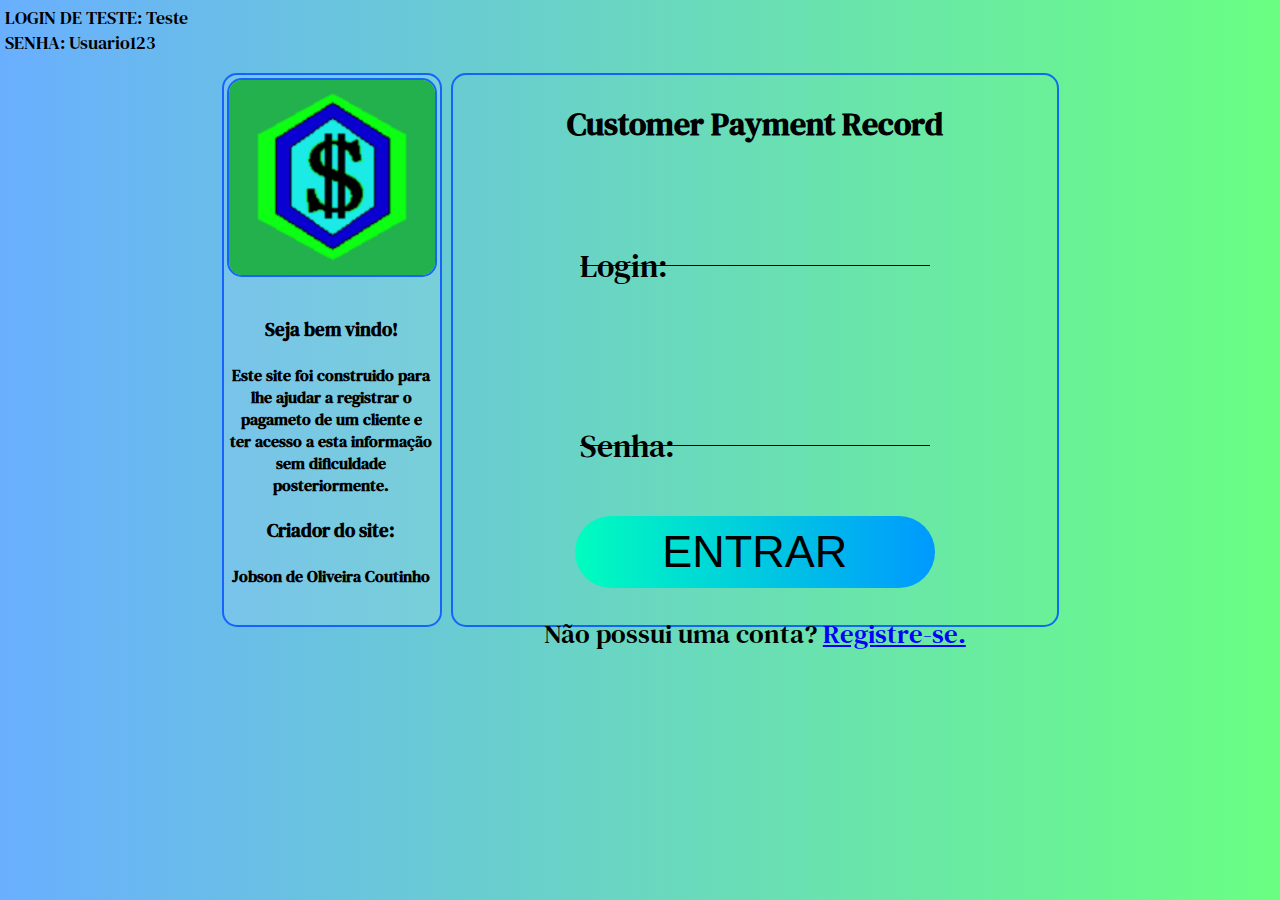
<file: index.html>
<!DOCTYPE html>
<html lang="pt-br">
<head>
    <meta charset="UTF-8">
    <meta http-equiv="X-UA-Compatible" content="IE=edge">
    <meta name="viewport" content="width=device-width, initial-scale=1.0">
    <title>Customer Payment Record - Página de login.</title>
    <link rel="preconnect" href="https://fonts.googleapis.com">
    <link rel="preconnect" href="https://fonts.gstatic.com" crossorigin>
    <link href="https://fonts.googleapis.com/css2?family=Abril+Fatface&family=Concert+One&family=DM+Serif+Text&family=Mate+SC&family=Press+Start+2P&family=Ultra&display=swap" rel="stylesheet">
    <link rel="stylesheet" href="../CSS/index.css">
    <link rel="shortcut icon" href="./Icones/favicon.ico" type="image/x-icon">
</head>
<body>
    <dialog id="bemVindo">
        <div>
            <h1>Seja bem vindo!</h1>
        </div>
    </dialog>
    <div id="infoTeste">
        LOGIN DE TESTE: Teste <br>
        SENHA: Usuario123
    </div>
    <div id="log">
        <div id="boasVindas">

            <div id="logo">
                <img src="../Icones/logoOFC.png" alt="">
            </div>
            <div id="mensagemBoasVindas">
                <h3>Seja bem vindo!</h3><br>
                <h4>Este site foi construido para lhe ajudar a registrar o pagameto de um cliente e ter acesso a esta informação sem dificuldade posteriormente.</h4><br>
                <h3>Criador do site:</h3><br>
                <h4>Jobson de Oliveira Coutinho</h4>
            </div>
        </div>
        <div id="entrada">
            <div id="NomeDoSite">
                <h1>Customer Payment Record</h1>
            </div>
            <div id="entradasDeDados">
                <input type="text" required name="Login" placeholder=" " id="login" >
                <label id="Labellogin">Login:</label>
                <input type="password" required name="Senha" id="senha">
                <label id="Labelsenha">Senha:</label>
            </div>
            <div id="BotaoERedirecionamento">
                <button id="entrar">ENTRAR</button>
                <p>Não possui uma conta? <a href="HTML/registro.html">Registre-se.</a></p>
            </div>
        </div>
    </div>

	
    <script type="text/javascript" src="../JavaScript/index.js"></script>
</body>
</html>
</file>
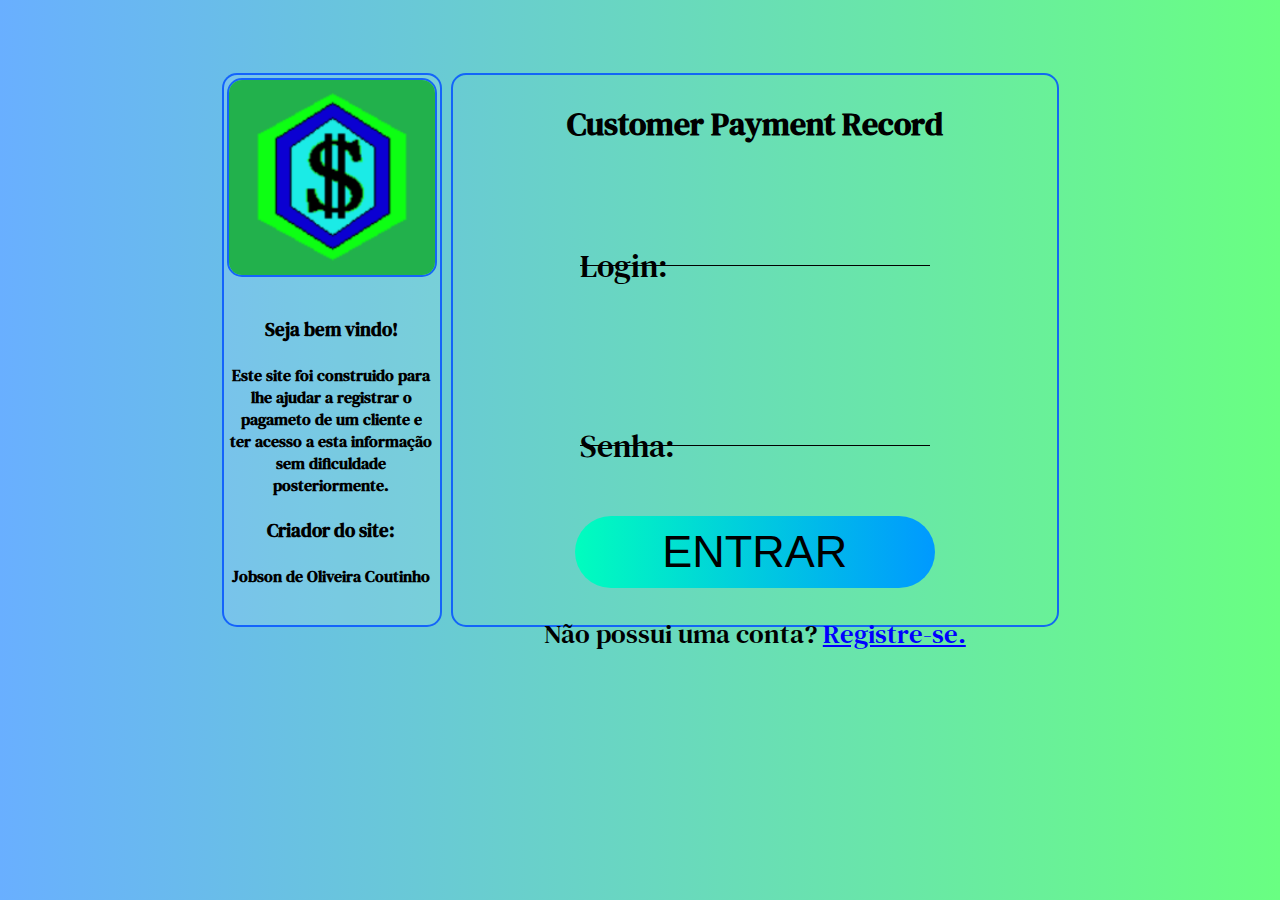
<file: HTML/index.html>
<!DOCTYPE html>
<html lang="pt-br">
<head>
    <meta charset="UTF-8">
    <meta http-equiv="X-UA-Compatible" content="IE=edge">
    <meta name="viewport" content="width=device-width, initial-scale=1.0">
    <title>Página de login</title>
    <link rel="preconnect" href="https://fonts.googleapis.com">
    <link rel="preconnect" href="https://fonts.gstatic.com" crossorigin>
    <link href="https://fonts.googleapis.com/css2?family=Abril+Fatface&family=Concert+One&family=DM+Serif+Text&family=Mate+SC&family=Press+Start+2P&family=Ultra&display=swap" rel="stylesheet">
    <link rel="stylesheet" href="../CSS/index.css">
</head>
<body>
    <div id="log">
        <div id="boasVindas">
            <div id="logo">
                <img src="../Icones/logoOFC.png" alt="">
            </div>
            <div id="mensagemBoasVindas">
                <h3>Seja bem vindo!</h3><br>
                <h4>Este site foi construido para lhe ajudar a registrar o pagameto de um cliente e ter acesso a esta informação sem dificuldade posteriormente.</h4><br>
                <h3>Criador do site:</h3><br>
                <h4>Jobson de Oliveira Coutinho</h4>
            </div>
        </div>
        <div id="entrada">
            <div id="NomeDoSite">
                <h1>Customer Payment Record</h1>
            </div>
            <div id="entradasDeDados">
                <input type="text" required name="Login" placeholder=" " id="login">
                <label id="Labellogin">Login:</label>
                <input type="password" required name="Senha" id="senha">
                <label id="Labelsenha">Senha:</label>
            </div>
            <div id="BotaoERedirecionamento">
                <button>ENTRAR</button>
                <p>Não possui uma conta? <a href="registro.html">Registre-se.</a></p>
            </div>
        </div>
    </div>

	
    <script type="text/javascript" src="../JavaScript/index.js"></script>
</body>
</html>
</file>
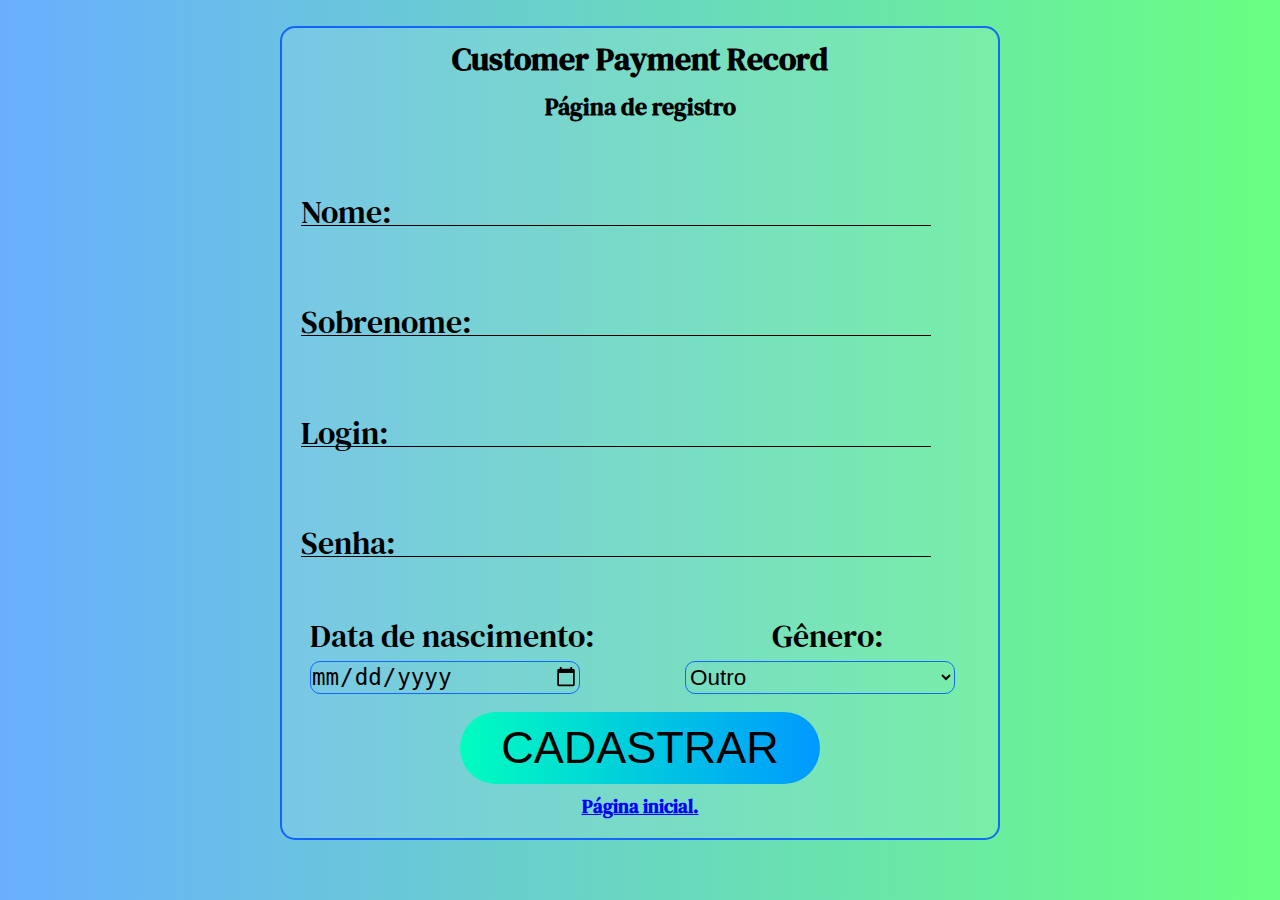
<file: HTML/registro.html>
<!DOCTYPE html>
<html lang="pt-br">
<head>
    <meta charset="UTF-8">
    <meta http-equiv="X-UA-Compatible" content="IE=edge">
    <meta name="viewport" content="width=device-width, initial-scale=1.0">
    <link rel="preconnect" href="https://fonts.googleapis.com">
    <link rel="preconnect" href="https://fonts.gstatic.com" crossorigin>
    <link href="https://fonts.googleapis.com/css2?family=Abril+Fatface&family=Concert+One&family=DM+Serif+Text&family=Mate+SC&family=Press+Start+2P&family=Ultra&display=swap" rel="stylesheet">
    <title>Customer Payment Record - Página de registro.</title>
    <link rel="stylesheet" href="../CSS/register.css">
	<link rel="shortcut icon" href="../Icones/favicon.ico" type="image/x-icon">
</head>
<body>
	
    <div id="box">
		<dialog id="registrado">
			<div>
				<h1>Registro bem sucedido!</h1>
			</div>
		</dialog>
    	<!--TOPO DO SITE-->
        <div id="top">
        	<h1>Customer Payment Record</h1>
        	<h2>Página de registro</h2>
    	</div>
    	<!--MEIO DO SITE-->
    	<div id="main">
        	<input type="text" required name="nome" id="nome">
        	<label id="Labelnome">Nome:</label>
        	<input type="text" required name="sobrenome" id="sobrenome">
        	<label id="Labelsobrenome">Sobrenome:</label>
        	<input type="text" required name="login" id="login">
        	<label id="Labellogin">Login:</label>
        	<input type="password" required name="senha" id="senha">
        	<label id="Labelsenha">Senha:</label>
        	<!--DATA DE NASCIMENTO-->
        	<div id='Dnasc_Genero'>
        		<label id="LabelDatNasc">Data de nascimento:</label>
        		<label id="LabelGenero">Gênero:</label>
        		<input type="date" required name="dataNascimento" id="dataNascimento">
        		<select id="genero">
        			<option value='outro'>Outro</option>
        			<option value='feminino'>Feminino</option>
        			<option value='masculino'>Masculino</option>
        		</select>
        	</div>
    	</div>
    	<!--RODAPÉ DO SITE-->
    	<div id="footer">
        	<button id='btnCadastra'>CADASTRAR</button>
        	<h3><a href='../index.html'>Página inicial.</a></h3>
    	</div>
    </div>
	<script type="text/javascript" src="../JavaScript/register.js"></script>
</body>
</html>
</file>
<file: CSS/index.css>
*{
    margin: 0;
    padding: 0;
    box-sizing: border-box;
}
a{
    color: blue;
}
div#infoTeste{
    position: absolute;
    top: 0%;
    left: 0%;
    transform: translate(-0% -0%);
    font-size: 2vh;
    padding: .5vh;
}
@media (min-width: 641px) and (max-width: 2000px){
dialog#bemVindo{
    position: absolute;
    top: 1%;
    left: 47%;
    transform: translate(-50% -50%);
    background: linear-gradient(to left, rgb(0, 255, 42), rgb(0, 119, 255));
    border-radius: 15px;
    padding: 1vh;
    transition: 1s;
    border: 2px solid #0353ffda;
    animation: mover .3s;
}
@keyframes mover {
    from{
        top: -15%;
        left: 47%;
        transform: translate(-50% -50%);
    }
    to{
        top: 1%;
        left: 47%;
        transform: translate(-50% -50%);
    }
}
/*ANIMAÇÃO PARA PISCAR*/
@keyframes btncor {
    from{
        color: transparent;
        border: 1px solid #fff;
    }
    50%{
        color: #fff;
        border: 1px solid #000;
    }
    to{
        color: transparent;
        border: 1px solid #fff;
    }
}

    /*TODA A PÁGINA*/
body{
    font-family:'DM Serif Text', 'Arial';
    display: flex;
    background: linear-gradient(to left, rgba(0, 255, 42, 0.589), rgba(0, 119, 255, 0.589));
    justify-content: center;
    padding-top: 5%;
}
/*AREA QUE ENVOLVE A PARTE DE BOAS VINDAS E A DE LOGIN*/
#log{
    display: flex;
    gap: 1vh;
    width: 95vh;
    padding: 1vh;
}
/*AREA ONDE TEM A LOGO E A MENSAGEM DE BOAS VINDAS*/
#boasVindas{
    display: grid;
    width: 25vh;
    background-color: rgba(255, 255, 255, 0.1);
    border: 2px solid #0353ffda;
    border-radius: 15px;
    padding: 3px;
}
/*AREA DA LOGO DO Customer Payment Record*/
div#logo{
    width: 100%;
    height: 97%;
    border-radius: 15px;
}
/*IMAGEM DA LOGO DO Customer Payment Record*/
div#logo img{
    height: 22.1vh;
    width: 23.4vh;
    border-radius: 15px;
    border: 2px solid #0353ffda;
}
/*DIV PARA A MENSAGEM DE BOAS VINDAS*/
div#mensagemBoasVindas{
    width: 23.3vh;
    top: -10vh;
    border-radius: 15px;
    padding: 2px;
}
/*MESÁGEM DE BOAS VINDAS*/
div#mensagemBoasVindas h3, h4{
    text-align: justify;
    text-align: center;
}
/*DIV DA ENTRADA DOS DADPOS PARA LOGIN*/
div#entrada{
    display: grid;
    border: 2px solid #0353ffda;
    border-radius: 15px;
    width: 69vh;
}
/*DIV COM NOME DO SITE*/
div#NomeDoSite{
    position: relative;
    height: 7vh;
    top: 3vh;
    text-align: center;
}
/*DIV DO MEIO, POSSUI AS ESTRADAS DOS DADOS PARA LOGIN*/
div#entradasDeDados{
    display: grid;
    justify-content: center;
    height: 40vh;
}
/*INPUTs ONDE ENTRA OS DADOS*/
div#entradasDeDados input{
    height: 40px;
    width: 350px;
    position: relative;
    top: 100%;
    background: none;
    border: none;
    border-bottom: 1px solid #000;
    font-size: 25px;
    text-align: center;
    outline: 0;
}
/*LABEL DE LOGIN*/
label{
    position: relative;
    width: 7vh;
    top: 2vh;
    font-size: 3.5vh;
    transition: 1s;
    pointer-events: none;
}
/*LABEL DE LOGIN RELACIONADO AO CLICK NO INPUT*/
input#login:focus ~ #Labellogin,
 input#login:valid ~ #Labellogin{
    top: -5vh;
    color: transparent;
 }
 /*LABEL DE LOGIN RELACIONADO AO CLICK NO INPUT*/
input#senha:focus ~ #Labelsenha,
input#senha:valid ~ #Labelsenha{
   top: -5vh;
   color: transparent;
}
/*DIV COM BOTÃO DE ENTRADA NO SITE E REDIRECIONAMENTO PARA REGISTRO*/
div#BotaoERedirecionamento{
    display: flex;
    flex-direction: column;
    align-items: center;
    padding-top: 2vh;
}
/*BOTÃO PARA ENTRAR NO SITE*/
button{
    border-radius: 50px;
    width: 40vh;
    height: 8vh;
    position: relative;
    background: linear-gradient(to left, #0099ff, #01fdbe);
    font-size: 5vh;
    transition: .5s;
    border: none;
}
/*INTERAÇÃO DO BOTÃO CM O USUÁRIO*/
button:focus,
button:hover{
    background: linear-gradient(to left, #ffe600, #01fdbe);
    animation: btncor 1s infinite linear;
}
/*CONVITE E LINK PARA SE REGISTRAR*/
p{
    position: relative;
    top: 3vh;
    font-size: 3vh;
}
}

@media (min-width: 541px) and (max-width: 640px){
    dialog#bemVindo{
        position: absolute;
        top: 1%;
        margin-left: 50%;
        transform: translate(-50%);
        font-size: 1.5vh;
        background: linear-gradient(to left, rgb(0, 255, 42), rgb(0, 119, 255));
        border-radius: 15px;
        padding: 1vh;
        transition: 1s;
        border: 2px solid #0353ffda;
        animation: mover .3s;
    }
    @keyframes mover {
        from{
            top: -15%;
            transform: translate(-50%);
        }
        to{
            top: 1%;
            transform: translate(-50%);
        }
    }
    /*ANIMAÇÃO PARA PISCAR*/
    @keyframes btncor {
        from{
            color: transparent;
            border: 1px solid #fff;
        }
        50%{
            color: #fff;
            border: 1px solid #000;
        }
        to{
            color: transparent;
            border: 1px solid #fff;
        }
    }
    
        /*TODA A PÁGINA*/
    body{
        font-family:'DM Serif Text', 'Arial';
        display: flex;
        background: linear-gradient(to left, rgba(0, 255, 42, 0.589), rgba(0, 119, 255, 0.589));
        justify-content: center;
        padding-top: 5%;
    }
    /*AREA QUE ENVOLVE A PARTE DE BOAS VINDAS E A DE LOGIN*/
    #log{
        position: absolute;
        top: 20%;
        display: flex;
        gap: 1vh;
        width: 60vh;
        padding: 1vh;
    }
    /*AREA ONDE TEM A LOGO E A MENSAGEM DE BOAS VINDAS*/
    #boasVindas{
        display: grid;
        width: 16.5vh;
        background-color: rgba(255, 255, 255, 0.1);
        border: 2px solid #0353ffda;
        border-radius: 15px;
        padding: 3px;
    }
    /*AREA DA LOGO DO Customer Payment Record*/
    div#logo{
        width: 15vh;
        height: 14vh;
        border-radius: 15px;
    }
    /*IMAGEM DA LOGO DO Customer Payment Record*/
    div#logo img{
        height: 14vh;
        width: 15vh;
        border-radius: 15px;
        border: 2px solid #0353ffda;
    }
    /*DIV PARA A MENSAGEM DE BOAS VINDAS*/
    div#mensagemBoasVindas{
        margin-top: 1vh;
        width: 15vh;
        border-radius: 15px;
        padding: 2px;
    }
    /*MESÁGEM DE BOAS VINDAS*/
    div#mensagemBoasVindas h3, h4{
        text-align: justify;
        text-align: center;
        font-size: 1.5vh;
    }
    /*DIV DA ENTRADA DOS DADPOS PARA LOGIN*/
    div#entrada{
        display: grid;
        border: 2px solid #0353ffda;
        border-radius: 15px;
        width: 45vh;
    }
    /*DIV COM NOME DO SITE*/
    div#NomeDoSite{
        position: relative;
        height: 7vh;
        top: 3vh;
        text-align: center;
        font-size: 1.5vh;
    }
    /*DIV DO MEIO, POSSUI AS ESTRADAS DOS DADOS PARA LOGIN*/
    div#entradasDeDados{
        display: grid;
        justify-content: center;
        height: 30vh;
    }
    /*INPUTs ONDE ENTRA OS DADOS*/
    div#entradasDeDados input{
        height: 4vh;
        width: 30vh;
        position: relative;
        top: 100%;
        background: none;
        border: none;
        border-bottom: 1px solid #000;
        font-size: 3vh;
        text-align: center;
        outline: 0;
    }
    /*LABEL DE LOGIN*/
    label{
        position: relative;
        width: 7vh;
        top: 1.1vh;
        font-size: 2.5vh;
        transition: 1s;
        pointer-events: none;
    }
    /*LABEL DE LOGIN RELACIONADO AO CLICK NO INPUT*/
    input#login:focus ~ #Labellogin,
     input#login:valid ~ #Labellogin{
        top: -5vh;
        color: transparent;
     }
     /*LABEL DE LOGIN RELACIONADO AO CLICK NO INPUT*/
    input#senha:focus ~ #Labelsenha,
    input#senha:valid ~ #Labelsenha{
       top: -5vh;
       color: transparent;
    }
    /*DIV COM BOTÃO DE ENTRADA NO SITE E REDIRECIONAMENTO PARA REGISTRO*/
    div#BotaoERedirecionamento{
        display: flex;
        flex-direction: column;
        align-items: center;
        padding-top: 2vh;
    }
    /*BOTÃO PARA ENTRAR NO SITE*/
    button{
        border-radius: 50px;
        width: 20vh;
        height: 4vh;
        position: relative;
        background: linear-gradient(to left, #0099ff, #01fdbe);
        font-size: 2.5vh;
        transition: .5s;
        border: none;
    }
    /*INTERAÇÃO DO BOTÃO CM O USUÁRIO*/
    button:focus,
    button:hover{
        background: linear-gradient(to left, #ffe600, #01fdbe);
        animation: btncor 1s infinite linear;
    }
    /*CONVITE E LINK PARA SE REGISTRAR*/
    p{
        position: relative;
        font-size: 1.5vh;
    }
}
@media (min-width: 100px) and (max-width: 540px){
    dialog#bemVindo{
        position: absolute;
        top: 1%;
        margin-left: 50%;
        transform: translate(-50%);
        font-size: 1.5vh;
        background: linear-gradient(to left, rgb(0, 255, 42), rgb(0, 119, 255));
        border-radius: 15px;
        padding: 1vh;
        transition: 1s;
        border: 2px solid #0353ffda;
        animation: mover .3s;
    }
    @keyframes mover {
        from{
            top: -15%;
            transform: translate(-50%);
        }
        to{
            top: 1%;
            transform: translate(-50%);
        }
    }
    /*ANIMAÇÃO PARA PISCAR*/
    @keyframes btncor {
        from{
            color: transparent;
            border: 1px solid #fff;
        }
        50%{
            color: #fff;
            border: 1px solid #000;
        }
        to{
            color: transparent;
            border: 1px solid #fff;
        }
    }
    
        /*TODA A PÁGINA*/
    body{
        font-family:'DM Serif Text', 'Arial';
        display: flex;
        background: linear-gradient(to left, rgba(0, 255, 42, 0.589), rgba(0, 119, 255, 0.589));
        justify-content: center;
        padding-top: 5%;
    }
    /*AREA QUE ENVOLVE A PARTE DE BOAS VINDAS E A DE LOGIN*/
    #log{
        position: absolute;
        top: 20%;
        display: flex;
        gap: 1vh;
        width: 95%;
        padding: 1vh;
    }
    /*AREA ONDE TEM A LOGO E A MENSAGEM DE BOAS VINDAS*/
    #boasVindas{
        display: grid;
        width: 50%;
        background-color: rgba(255, 255, 255, 0.1);
        border: 2px solid #0353ffda;
        border-radius: 15px;
        padding: 3px;
    }
    /*AREA DA LOGO DO Customer Payment Record*/
    div#logo{
        width: 100%;background-color: rgb(255, 8, 0);
        height: 100%;
        border-radius: 15px;
        display: flex;
        justify-content: center;
    }
    /*IMAGEM DA LOGO DO Customer Payment Record*/
    div#logo img{
        height: 100%;
        width: 100%;
        border-radius: 15px;
        border: 2px solid #0353ffda;
    }
    /*DIV PARA A MENSAGEM DE BOAS VINDAS*/
    div#mensagemBoasVindas{
        margin-top: 1vh;
        width: 100%;
        border-radius: 15px;
        padding: 2px;
    }
    /*MESÁGEM DE BOAS VINDAS*/
    div#mensagemBoasVindas h3, h4{
        text-align: justify;
        text-align: center;
        font-size: 75%;
    }
    /*DIV DA ENTRADA DOS DADPOS PARA LOGIN*/
    div#entrada{
        display: grid;
        border: 2px solid #0353ffda;
        border-radius: 15px;
        width: 100%;
    }
    /*DIV COM NOME DO SITE*/
    div#NomeDoSite{
        position: relative;
        height: 7vh;
        top: 1vh;
        text-align: center;
        font-size: 70%;
    }
    /*DIV DO MEIO, POSSUI AS ESTRADAS DOS DADOS PARA LOGIN*/
    div#entradasDeDados{
        display: grid;
        padding: 1vh;
        gap: 0px;
        height: 80%;
    }
    /*INPUTs ONDE ENTRA OS DADOS*/
    div#entradasDeDados input{
        height: 4vh;
        width: 98%;
        position: relative;
        top: 100%;
        background: none;
        border: none;
        border-bottom: 1px solid #000;
        font-size: 3vh;
        text-align: center;
        outline: 0;
    }
    /*LABEL DE LOGIN*/
    label{
        position: relative;
        width: 7vh;
        top: .5vh;
        
        left: 1vh;
        font-size: 2.5vh;
        transition: 1s;
        pointer-events: none;
    }
    /*LABEL DE LOGIN RELACIONADO AO CLICK NO INPUT*/
    input#login:focus ~ #Labellogin,
     input#login:valid ~ #Labellogin{
        top: -5vh;
        color: transparent;
     }
     /*LABEL DE LOGIN RELACIONADO AO CLICK NO INPUT*/
    input#senha:focus ~ #Labelsenha,
    input#senha:valid ~ #Labelsenha{
       top: -5vh;
       color: transparent;
    }
    /*DIV COM BOTÃO DE ENTRADA NO SITE E REDIRECIONAMENTO PARA REGISTRO*/
    div#BotaoERedirecionamento{
        display: flex;
        flex-direction: column;
        align-items: center;
        padding-top: 2vh;
    }
    /*BOTÃO PARA ENTRAR NO SITE*/
    button{
        border-radius: 50px;
        width: 85%;
        height: 35%;
        position: relative;
        background: linear-gradient(to left, #0099ff, #01fdbe);
        font-size: 3vh;
        transition: .5s;
        border: none;
    }
    /*INTERAÇÃO DO BOTÃO CM O USUÁRIO*/
    button:focus,
    button:hover{
        background: linear-gradient(to left, #ffe600, #01fdbe);
        animation: btncor 1s infinite linear;
    }
    /*CONVITE E LINK PARA SE REGISTRAR*/
    p{
        position: relative;
        font-size: 100%;
        margin-top: 1vh;
    }
}
</file>
<file: CSS/register.css>
*{
    margin: 0;
    padding: 0;
    box-sizing: border-box;
}
a{
    color: blue;
}
@media (min-width: 566px) and (max-width: 2000px){
    dialog#registrado{
        position: absolute;
        top: 1%;
        margin-left: 50%;
        transform: translate(-50%);
        font-size: 1.5vh;
        background: linear-gradient(to left, rgb(0, 255, 42), rgb(0, 119, 255));
        border-radius: 15px;
        padding: 1vh;
        transition: 1s;
        border: 2px solid #0353ffda;
        animation: mover .3s;
    }
    @keyframes mover {
        from{
            top: -15%;
            transform: translate(-50% -27%);
        }
        to{
            top: 1%;
            transform: translate(-50% -27%);
        }
    }
    body{
        font-family:'DM Serif Text', 'Arial';
        display: flex;
        background: linear-gradient(to left, rgba(0, 255, 42, 0.589), rgba(0, 119, 255, 0.589));
        justify-content: center;
        padding-top: 2%;
    }
    /*Menságem de sucesso*/
    #mensagemDeSucesso{
        background-color: rgba(255, 255, 255);
        position: absolute;
        text-align: center;
        color: #0b940b;
        width: 75vh;
        height: 11vh;
        border-radius: 5px;
        font-size: 3vh;
        /*top: 6%;
        transform: translate(0 -5%);*/
        border: 2px solid #000;
    }
    /*BOX CONTENDO TODOS OS DADOS*/
    #box{
        display: grid;
        background: rgba(255, 255, 255, 0.1);
        width: 80vh;
        border-radius: 15px;
        border: 2px solid #0353ffda;
    }
    /*TOPO DO SITE, CONTEM O TÍTULO DO SITE*/
    #top{
        text-align: center;
        padding-top: 1vh;
        height: 15vh;
    }
    /*NOME 'PÁGINA DE REGISTRO'*/
    #top h2{
        margin-top: 1vh;
    }
    /*MEIO DO SITE, CONTEM AS ENTRADAS DE DADOS*/
    #main{
        display: grid;
        justify-content: center;
        height: 60vh;
    }
    /*INPUTS, ENTRADAS DOS DADOS*/
    #main input#nome,
    input#sobrenome,
    input#login,
    input#senha{
        background: none;
        border: none;
        border-bottom: 1px solid #000;
        font-size: 25px;
        outline: 0;
        width: 70vh;
        height: 7vh;
        color: #090081;
    }
    /*OS NOMES DOS CAMPOS QUE DEVEM SER PREENCHIDOS*/
    label#Labelnome,
    label#Labelsobrenome,
    label#Labellogin,
    label#Labelsenha{
        position: relative;
        top: -100%;
        font-size: 3.5vh;
        width: 20vh;
        height: 4vh;
        transition: 1s;
        pointer-events: none;
    }
    /*ANIMAÇÃO PARA O LABEL 'NOME'*/
    input#nome:focus ~ label#Labelnome,
    input#nome:valid ~ label#Labelnome{
        top: -10vh;
        color: transparent;
    }
    /*ANIMAÇÃO PARA O LABEL 'SOBRENOME'*/
    input#sobrenome:focus ~ label#Labelsobrenome,
    input#sobrenome:valid ~ label#Labelsobrenome{
        top: -10vh;
        color: transparent;
    }
    /*ANIMAÇÃO PARA O LABEL 'LOGIN'*/
    input#login:focus ~ label#Labellogin,
    input#login:valid ~ label#Labellogin{
        top: -10vh;
        color: transparent;
    }
    /*ANIMAÇÃO PARA O LABEL 'SENHA'*/
    input#senha:focus ~ label#Labelsenha,
    input#senha:valid ~ label#Labelsenha{
        top: -10vh;
        color: transparent;
    }
    /*DIV COM DATA DE NASCIMENTO E GÊNERO*/
    div#Dnasc_Genero{
        display: grid;
        column-gap: 10vh;
        grid-template-columns: 1fr 1fr;
        text-align: center;
        padding: 1vh;
    }
    /*LABEL DA 'DATA DE NASCIMENTO' E DO 'GÊNERO'*/
    label#LabelDatNasc,
    label#LabelGenero{
        font-size: 3.5vh;
    }
    /*INPUT DATA DE NASCIMENTO*/
    div#Dnasc_Genero input,
    div#Dnasc_Genero select{
        background: none;
        border: 1px solid #0353ffda;
        border-radius: 10px;
        width: 30vh;
        font-size: 2.5vh;
    }
    /*RODAPÉ DO SITE*/
    div#footer{
        height: 15vh;
        display: grid;
        padding: 1vh;
        justify-content: center;
        text-align: center;
    }
    /*BOTÃO DE SE REGISTRAR*/
    div#footer button{
        border-radius: 50px;
        width: 40vh;
       height: 8vh;
       background: linear-gradient(to left, #0099ff, #01fdbe);
        font-size: 5vh;
        transition: .5s;
        border: none;
        display: flex;
    justify-content: center;
    align-items: center;
    }
    /*INTERAÇÃO DO BOTÃO CM O USUÁRIO*/
    button#btnCadastra:focus,
    button#btnCadastra:hover{
        background: linear-gradient(to left, #ffe600, #01fdbe);
        animation: btncor 1s infinite linear;
    }
    /*KEYFRAME DE INTERAÇÃ DO BOTÃO*/
    @keyframes btncor {
        from{
            color: transparent;
            border: 1px solid #fff;
        }
        50%{
            color: #fff;
            border: 1px solid #000;
        }
        to{
            color: transparent;
            border: 1px solid #fff;
        }
    }
}
@media (min-width: 100px) and (max-width: 565px){
    dialog#registrado{
        position: absolute;
        top: 1%;
        margin-left: 50%;
        transform: translate(-50%);
        font-size: 50%;
        background: linear-gradient(to left, rgb(0, 255, 42), rgb(0, 119, 255));
        border-radius: 15px;
        padding: 1vh;
        transition: 1s;
        border: 2px solid #0353ffda;
        animation: mover .3s;
        width: 40%;
        text-align: center;
    }
    @keyframes mover {
        from{
            top: -15%;
            transform: translate(-50%);
        }
        to{
            top: 1%;
            transform: translate(-50%);
        }
    }
    body{
        font-family:'DM Serif Text', 'Arial';
        display: flex;
        background: linear-gradient(to left, rgba(0, 255, 42, 0.589), rgba(0, 119, 255, 0.589));
        justify-content: center;
        padding-top: 2%;
    }
    /*BOX CONTENDO TODOS OS DADOS*/
    #box{
        display: grid;
        background: rgba(255, 255, 255, 0.1);
        width: 70%;
        border-radius: 15px;
        border: 2px solid #0353ffda;
    }
    /*TOPO DO SITE, CONTEM O TÍTULO DO SITE*/
    #top{
        text-align: center;
        padding-top: 1vh;
        height: 13vh;
        font-size: 75%;
    }
    /*NOME 'PÁGINA DE REGISTRO'*/
    #top h2{
        margin-top: .5vh;
    }
    /*MEIO DO SITE, CONTEM AS ENTRADAS DE DADOS*/
    #main{
        display: grid;
        justify-content: center;
        height: 55vh;

    }
    /*INPUTS, ENTRADAS DOS DADOS*/
    #main input#nome,
    input#sobrenome,
    input#login,
    input#senha{
        background: none;
        border: none;
        border-bottom: 1px solid #000;
        font-size: 3vh;
        outline: 0;
        width: 100%;
        height: 5vh;
        color: #090081;
        text-align: center;
    }
    /*OS NOMES DOS CAMPOS QUE DEVEM SER PREENCHIDOS*/
    label#Labelnome,
    label#Labelsobrenome,
    label#Labellogin,
    label#Labelsenha{
        position: relative;
        top: -85%;
        font-size: 2.5vh;
        width: 20vh;
        height: 4vh;
        transition: 1s;
        pointer-events: none;
        margin-left: 3%;
    }
    /*ANIMAÇÃO PARA O LABEL 'NOME'*/
    input#nome:focus ~ label#Labelnome,
    input#nome:valid ~ label#Labelnome{
        top: -10vh;
        color: transparent;
    }
    /*ANIMAÇÃO PARA O LABEL 'SOBRENOME'*/
    input#sobrenome:focus ~ label#Labelsobrenome,
    input#sobrenome:valid ~ label#Labelsobrenome{
        top: -10vh;
        color: transparent;
    }
    /*ANIMAÇÃO PARA O LABEL 'LOGIN'*/
    input#login:focus ~ label#Labellogin,
    input#login:valid ~ label#Labellogin{
        top: -10vh;
        color: transparent;
    }
    /*ANIMAÇÃO PARA O LABEL 'SENHA'*/
    input#senha:focus ~ label#Labelsenha,
    input#senha:valid ~ label#Labelsenha{
        top: -10vh;
        color: transparent;
    }
    /*DIV COM DATA DE NASCIMENTO E GÊNERO*/
    div#Dnasc_Genero{
        display: grid;
        grid-template-columns: 1fr 1fr;
        text-align: center;
        width: 100%;
    }
    /*LABEL DA 'DATA DE NASCIMENTO' E DO 'GÊNERO'*/
    label#LabelDatNasc,
    label#LabelGenero{
        font-size: 2.5vh;
    }
    /*INPUT DATA DE NASCIMENTO*/
    div#Dnasc_Genero input,
    div#Dnasc_Genero select{
        background: none;
        border: 1px solid #0353ffda;
        border-radius: 10px;
        width: 70%;
        font-size: 2.2vh;
        margin-left: 2vh;
    }
    /*RODAPÉ DO SITE*/
    div#footer{
        height: 15vh;
        display: grid;
        padding: 1vh;
        justify-content: center;
        text-align: center;
    }
    /*BOTÃO DE SE REGISTRAR*/
    div#footer button{
        border-radius: 50px;
        width: 25vh;
       height: 6vh;
       background: linear-gradient(to left, #0099ff, #01fdbe);
        font-size: 3vh;
        transition: .5s;
        border: none;
        display: flex;
    justify-content: center;
    align-items: center;
    }
    /*INTERAÇÃO DO BOTÃO CM O USUÁRIO*/
    button#btnCadastra:focus,
    button#btnCadastra:hover{
        background: linear-gradient(to left, #ffe600, #01fdbe);
        animation: btncor 1s infinite linear;
    }
    /*KEYFRAME DE INTERAÇÃ DO BOTÃO*/
    @keyframes btncor {
        from{
            color: transparent;
            border: 1px solid #fff;
        }
        50%{
            color: #fff;
            border: 1px solid #000;
        }
        to{
            color: transparent;
            border: 1px solid #fff;
        }
    }
}
</file>
